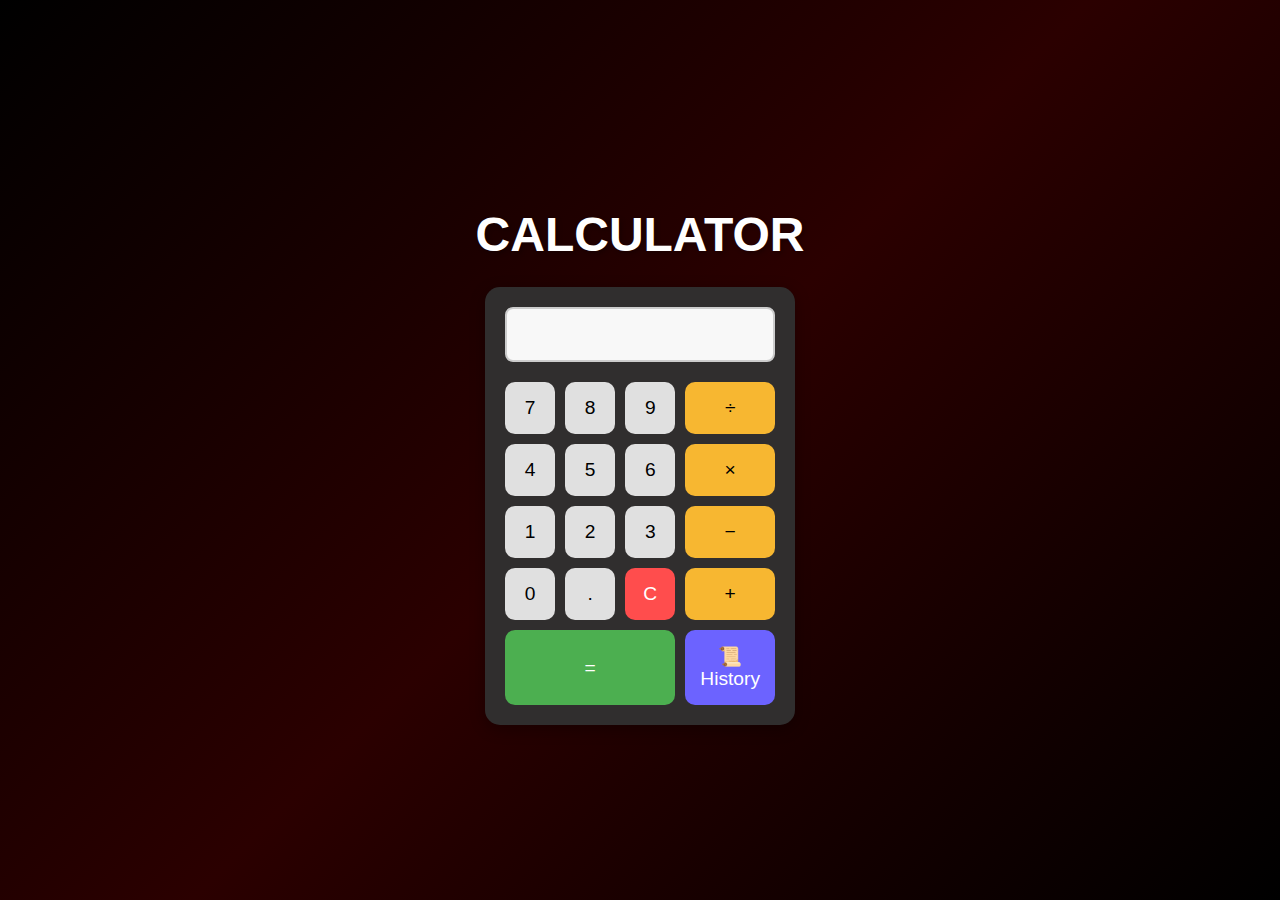
<file: Task 3/index.html>
<!DOCTYPE html>
<html lang="en">
<head>
  <meta charset="UTF-8">
  <meta name="viewport" content="width=device-width, initial-scale=1.0">
  <title>Calculator</title>
  <link rel="stylesheet" href="style.css">
</head>
<body>
  <h1 class="title">CALCULATOR</h1>

  <div class="calculator">
    <input type="text" id="display" disabled>
    <div class="buttons">
      <button class="btn" data-value="7">7</button>
      <button class="btn" data-value="8">8</button>
      <button class="btn" data-value="9">9</button>
      <button class="btn operator" data-value="/">÷</button>

      <button class="btn" data-value="4">4</button>
      <button class="btn" data-value="5">5</button>
      <button class="btn" data-value="6">6</button>
      <button class="btn operator" data-value="*">×</button>

      <button class="btn" data-value="1">1</button>
      <button class="btn" data-value="2">2</button>
      <button class="btn" data-value="3">3</button>
      <button class="btn operator" data-value="-">−</button>

      <button class="btn" data-value="0">0</button>
      <button class="btn" data-value=".">.</button>
      <button id="clear">C</button>
      <button class="btn operator" data-value="+">+</button>

      <button id="equals">=</button>
      <button id="historyBtn">📜 History</button>
    </div>
  </div>

  <div id="historyModal" class="modal">
    <div class="modal-content">
      <h2>Calculation History</h2>
      <ul id="historyList"></ul>
      <div class="modal-buttons">
        <button id="clearHistory">Clear History</button>
        <button id="closeHistory">Close</button>
      </div>
    </div>
  </div>

  <script src="script.js"></script>
</body>
</html>
</file>
<file: Task 3/style.css>
body {
  display: flex;
  flex-direction: column;
  justify-content: center;
  align-items: center;
  height: 100vh;
  background: linear-gradient(135deg, #000000, #2b0000, #000000);
  font-family: Arial, sans-serif;
  margin: 0;
}

.title {
  color: rgb(255, 255, 255);
  font-size: 3rem;
  margin-bottom: 25px;
  text-shadow: 2px 2px 5px rgba(0,0,0,0.3);
}

.calculator {
  background: #302e2e;
  padding: 20px;
  border-radius: 15px;
  box-shadow: 0 4px 15px rgba(0, 0, 0, 0.3);
  width: 270px;
}

#display {
  width: 100%;
  height: 55px;
  margin-bottom: 20px;
  font-size: 1.7rem;
  text-align: right;
  padding: 10px 12px;
  border: 2px solid #ccc;
  border-radius: 8px;
  background: #f8f8f8;
  box-sizing: border-box;
}

.buttons {
  display: grid;
  grid-template-columns: repeat(4, 1fr);
  gap: 10px;
}

button {
  padding: 15px;
  font-size: 1.2rem;
  border: none;
  border-radius: 10px;
  background: #e0e0e0;
  cursor: pointer;
  transition: all 0.2s ease-in-out;
}

button:hover {
  background: #ccc;
  transform: scale(1.05);
}

.operator {
  background: #f7b731;
}

#clear {
  background: #ff4d4d;
  color: white;
}

#equals {
  grid-column: span 3;
  background: #4CAF50;
  color: white;
}


#historyBtn {
  background: #6c63ff;
  color: white;
  border-radius: 10px;
}


.modal {
  display: none;
  position: fixed;
  top: 0;
  left: 0;
  width: 100%;
  height: 100%;
  background-color: rgba(0, 0, 0, 0.6);
  justify-content: center;
  align-items: center;
  z-index: 10;
}

.modal-content {
  background: #ffffff;
  padding: 20px;
  border-radius: 15px;
  width: 300px;
  max-height: 70%;
  overflow-y: auto;
  text-align: center;
  box-shadow: 0px 4px 10px rgba(0,0,0,0.5);
}

#historyList {
  list-style: none;
  padding: 0;
  margin: 10px 0;
  text-align: left;
}

#historyList li {
  padding: 5px;
  border-bottom: 1px solid #ddd;
}

.modal-buttons {
  display: flex;
  justify-content: space-between;
  margin-top: 10px;
}

#clearHistory {
  background: red;
  color: white;
  border: none;
  padding: 8px 12px;
  border-radius: 8px;
  cursor: pointer;
}

#closeHistory {
  background: gray;
  color: white;
  border: none;
  padding: 8px 12px;
  border-radius: 8px;
  cursor: pointer;
}
</file>
